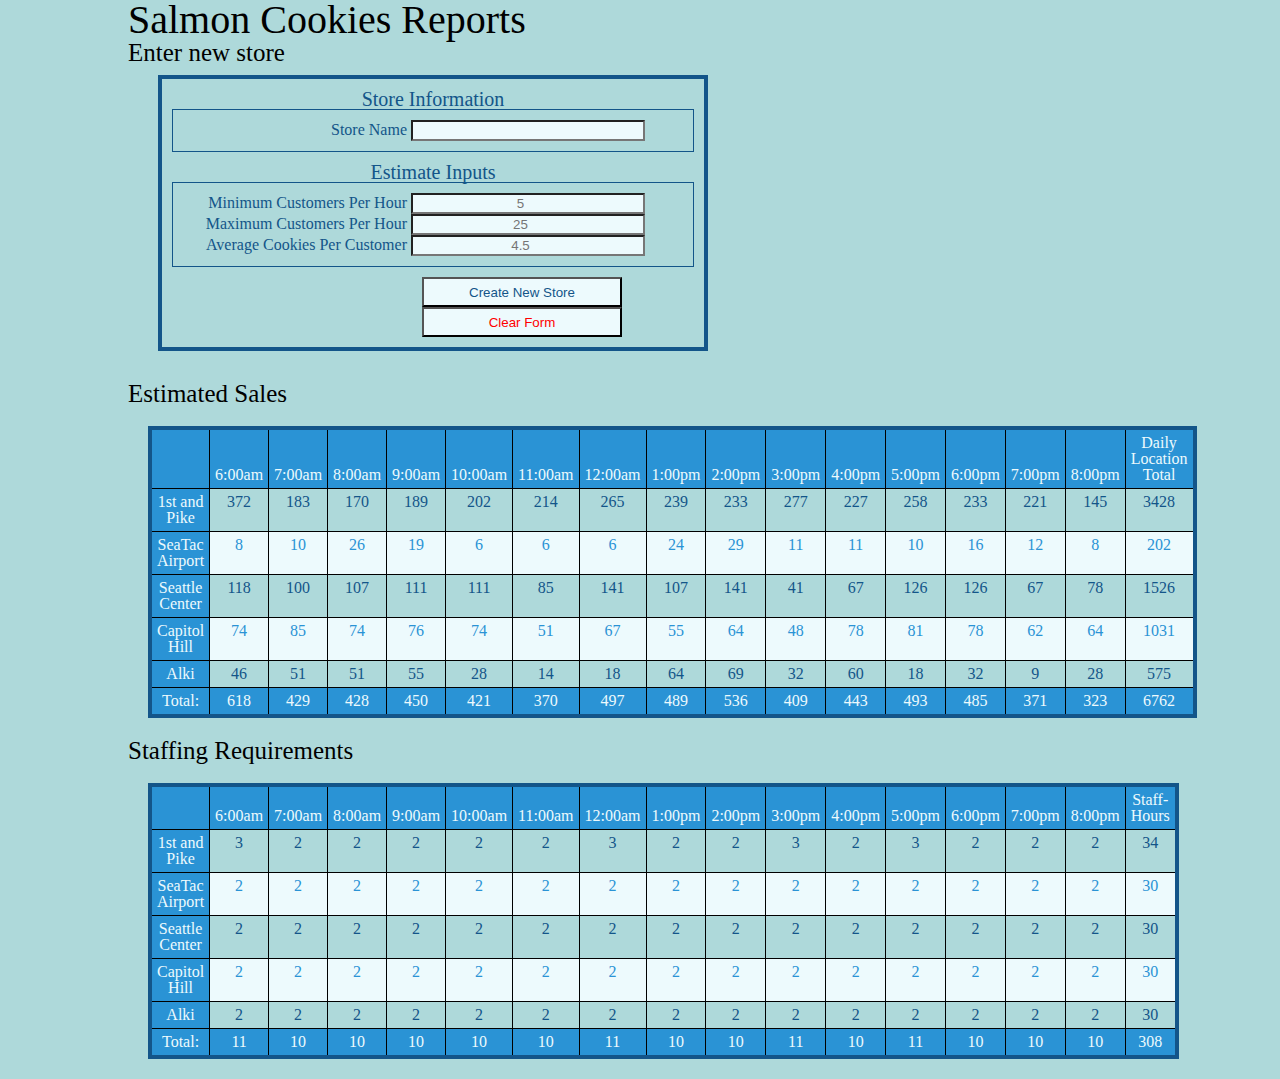
<file: sales.html>
<!DOCTYPE html>
<html lang="en">
  <head>
    <title>Sales Report</title>
    <link href="css/reset.css" rel="stylesheet">
    <link href="css/style.css" rel="stylesheet">
  </head>
  <body class="sales">
    <h1>Salmon Cookies Reports</h1>
    <h2>Enter new store</h2>
    <form id="new-store-form">
      <fieldset>
        <legend>Store Information</legend>
        <!-- store name -->
        <div class="fieldset-wrapper">
          <label for="store-name-input">Store Name</label>
          <input type="text" id="store-name-input" name="storeName" required />
        </div><!-- end of field set wrapper for store name-->  
      </fieldset>
      <fieldset>
        <legend>Estimate Inputs</legend>
        <div class="fieldset-wrapper">
          <!-- minimum customers per hour -->
          <label for="min-customers-input">Minimum Customers Per Hour</label>
          <input type="number" id="min-customers-input" name="minCustomers" min="0" placeholder="5" required />
          <!-- maximum customers per hour -->
          <label for="max-customers-input">Maximum Customers Per Hour</label>
          <input type="number" id="max-customers-input" name="maxCustomers" min="0" placeholder = "25" required />
          <!-- average cookies per customer -->
          <label for="avg-cookies-input">Average Cookies Per Customer</label>
          <input type="number" id="avg-cookies-input" name="avgCookies" min="0" placeholder="4.5" step= "0.1" required />
        </div> <!-- end of field set wrapper for estimate inputs-->
      </fieldset>
      <input type="submit" value="Create New Store" class="form-buttons"/>
      <input type="reset" value="Clear Form" class="form-buttons"/>
    </form>
    <div class="sales">  
      <h2>Estimated Sales</h2>
      <table id="sales-table">
        <thead id="sales-table-head"></thead>
        <tbody id="sales-table-body"></tbody>
        <tfoot id="sales-table-foot"></tfoot>
      </table>
    </div> <!-- end of sales div -->
    <div class="staffing">
      <h2>Staffing Requirements</h2>
      <table id="staffing-table">
        <thead id="staffing-table-head"></thead>      
        <tbody id="staffing-table-body"></tbody>
        <tfoot id="staffing-table-foot"></tfoot>
      </table>
    </div> <!-- end of staffing div     -->
  
    <script src="js/app.js"></script>
  </body>
</html>
</file>
<file: css/style.css>
/* COLOR PALLET COLORS

#EDFAFD - glass (offwhite)
#AED9DA - chill (light greenish)
#3DDAD7 - california coral (aqua marine)
#2A93D5 - bondi blue (blue)
#135589 - marina (dark blue)
*/

* {
  box-sizing: border-box;
}

p,
h4 {
  color: #EDFAFD;
}

/* HEADER ELEMENTS*/
header { 
  background-color: white;
  color:#135589;
  text-align: center;
  padding: 20px;
  font-family: 'Do Hyeon', sans-serif;
  font-size: 0;
}

header img {
  width: 20%;
  margin: 0;
  display: inline-block;
}

.header-text-wrapper {
  width: 60%;
  display: inline-block;
  text-align: center;
  margin: 0;
}

h1 {
  font-size: 40px;
}

h2 {
  font-size: 25px;
}

/* BODY ELEMENTS */
body {
  background-color:#AED9DA;
  width: 1024px;
  margin: auto;
  font-family: 'Cormorant Garamond', serif;
}

#river img {
  width: 100%;
}

.content-wrapper {
  background-color: #3DDAD7;
  width: 90%;
  margin: auto;
  padding: 10px;
}

section {
  display: block;
}

h3 {
  text-align: center;
  font-size: 1.5em;
}

.cookies,
.swags {
  display: flex;
  justify-content: space-evenly;
  align-items: stretch;
  width: 96%;
  margin: auto;
  margin-bottom: 15px;
}

.cookie {
  border: 2px solid black;
  padding: 15px;
  margin: 4px;
  background-color: #2A93D5;
  box-shadow: 5px 5px 2px #333;
}

.cookie img {
  width: 225px;
  height: 225px;
  margin: auto;
}

.cookie h4 ,
.swag h4 {
  text-decoration: underline;
  margin: 10px 0;
}

.cookie button,
.swag button {
  text-align: center;
  margin-top: 20px;
  width: 100%;
  background-color: #3DDAD7;
  border: 2px solid #EDFAFD;
  font-size: 10px;
  box-shadow: 5px 5px 2px #333;
}

.swag {
  background-color: #2A93D5;
  border: 2px solid black;
  margin: 4px;
  padding: 15px;
  display: flex;
  justify-content: space-evenly;
  align-items: stretch;
  box-shadow: 5px 5px 2px #333;
}

.swag img {
  width: 40%;
  height: auto;
}

.info {
  width: 60%;
  padding: 10px;
  display: flex;
  flex-direction: column;
  justify-content: space-between;
}

/* ===== EVENTS ELEMENTS */
.events {
  display: flex;
  justify-content: space-evenly;
  margin: 10px;
  padding: 10px;
}

.events img {
  width: 500px;
  height: 400px;
}

.events ul {
  width: 40%;
  border: 2px solid black;
  padding: 5px;
  margin-left: 10px;
  font-size: 1.25em;
  text-align: center;
  text-decoration: underline;
}

.events ul li{
  margin-top: 5px;
  text-decoration: solid;
  text-align: left;
}

/* ===== FOOTER ELEMENTS */
footer {
  padding: 10px;
}

.stores {
  display: flex;
  justify-content: space-evenly;
}

.stores li {
  background-color: #2A93D5;
  border: 2px solid black;
  margin: 5px;
  padding: 5px;
}

.stores li :first-child {
  text-align: center;
  text-decoration: underline;
  margin-bottom: 2px;
}

/* ========== FORMATTING FOR SALES PAGE ========== */

/* FORMATTING FOR TABLES */
table, th, td {
  border: 1px solid black;
  padding: 5px;
}

table {
  border: 4px solid #135589;
  margin: 20px;
}

td {
  text-align: center;
}

th {
  vertical-align: bottom;
}

tr:nth-child(even) {
  background-color: #EDFAFD;
  color: #2A93D5;
}

tr:nth-child(odd) {
  background-color:#AED9DA;
  color: #135589;
}

th,
tf,
tr td:first-child {
  background-color: #2A93D5;
  color: #EDFAFD
}

/* ===== FORMATTING FOR INPUT FORM ===== */
form {
  width: 550px;
  border:4px solid #135589;
  padding: 10px;
  margin: 10px 0 30px 30px;
  background-color: #AED9DA;
  color: #135589;
}

form legend {
  margin: auto;
  font-size: 1.25em;
}

.fieldset-wrapper {
  margin: auto;
  border: 1px solid #135589;
  padding: 10px 0;
}

fieldset {
  margin-bottom: 10px;
}

.fieldset-wrapper label,
.fieldset-wrapper input {
  display: inline-block;
  width: 45%;
}

.fieldset-wrapper label {
  text-align: right;
}

.fieldset-wrapper input {
  text-align: center;
  background-color: #EDFAFD;
}

.form-buttons{
  display: inline-block;
  width: 200px;
  height: 30px;
  margin-left: 250px;
  background-color: #EDFAFD;

}

form input[type='submit']{
  color: #135589;
}

form input[type='reset'] {
  color: red;
}
</file>
